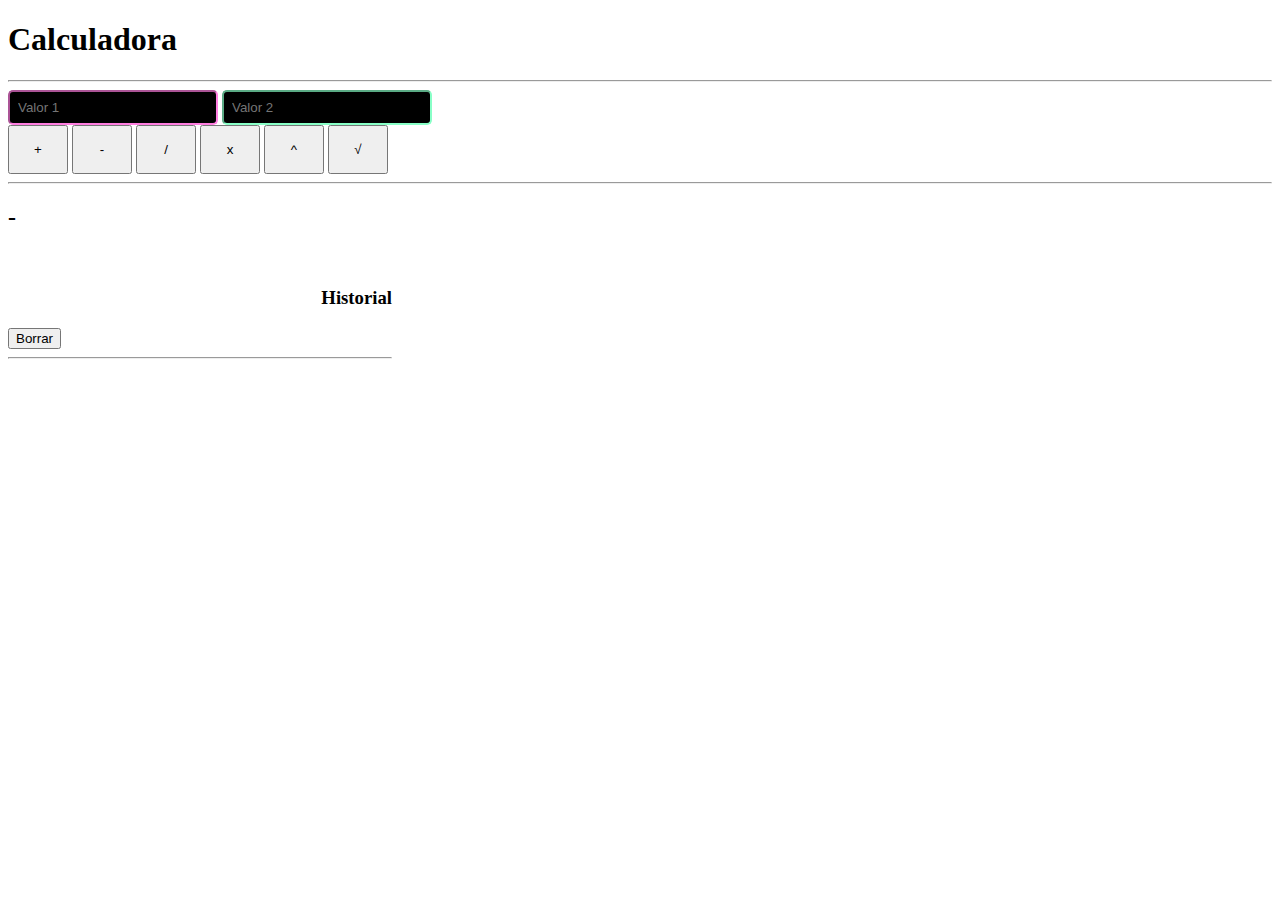
<file: index.html>
<!DOCTYPE html>
<html lang="en">
<head>
    <meta charset="UTF-8">
    <meta http-equiv="X-UA-Compatible" content="IE=edge">
    <meta name="viewport" content="width=device-width, initial-scale=1.0">
    <title>Calculadora Alexia</title>
    <link rel="stylesheet" href="style.css">
    <link href="https://cdn.jsdelivr.net/npm/bootstrap@5.1.3/dist/css/bootstrap.min.css" rel="stylesheet" integrity="sha384-1BmE4kWBq78iYhFldvKuhfTAU6auU8tT94WrHftjDbrCEXSU1oBoqyl2QvZ6jIW3" crossorigin="anonymous">
   
</head>
<body class="p-3 mb-2 bg-black text-info">  
    <div class="col">
        <div class="col-3"></div>
        <div class="col-3">
            <form Id= "formulario" class="position-absolute top-50 start-50 translate-middle">
            <h1>Calculadora</h1>
            <hr>
            <input type="text" Id="uno" placeholder="Valor 1"class="form-label input">
            <input type="text" id="dos" placeholder="Valor 2"class="form-label input2">
            <br>
            <button type="button" id="bsuma" class="btn btn-outline-primary btn-lg buttonsizes">+</button>
            <button type="button" id="bresta"class="btn btn-outline-success btn-lg buttonsizes">-</button>
            <button type="button" id="bdivision" class="btn btn-outline-warning btn-lg buttonsizes">/</button>
            <button type="button" id="bmultiplicacion"class="btn btn-outline-danger btn-lg buttonsizes">x</button>
            <button type="button" id="bpotencia"class="btn btn-outline-info btn-lg buttonsizes">^</button>
            <button type="button" id="braiz"class="btn btn-outline-light btn-lg buttonsizes">√</button>
            <br>
            <div class="d-grid gap-2">
             </div>
        <hr>
       <h2 id="resultado" class="resultado">-</h2>
       <br>
        <div class="card text-info bg-black mb-3" style="max-width: 24rem;">
            <h3>Historial </h3>
            <button id="btnBorrarHistorial" class="btn btn-outline-danger">Borrar</button>
            <hr>
            <div id="historial"></div>
            </div>
        </div>
    </div>   
    </div>

<script src="script.js"></script>
<script src="https://cdn.jsdelivr.net/npm/bootstrap@5.1.3/dist/js/bootstrap.bundle.min.js" integrity="sha384-ka7Sk0Gln4gmtz2MlQnikT1wXgYsOg+OMhuP+IlRH9sENBO0LRn5q+8nbTov4+1p" crossorigin="anonymous"></script>
</body>
</html>
</file>
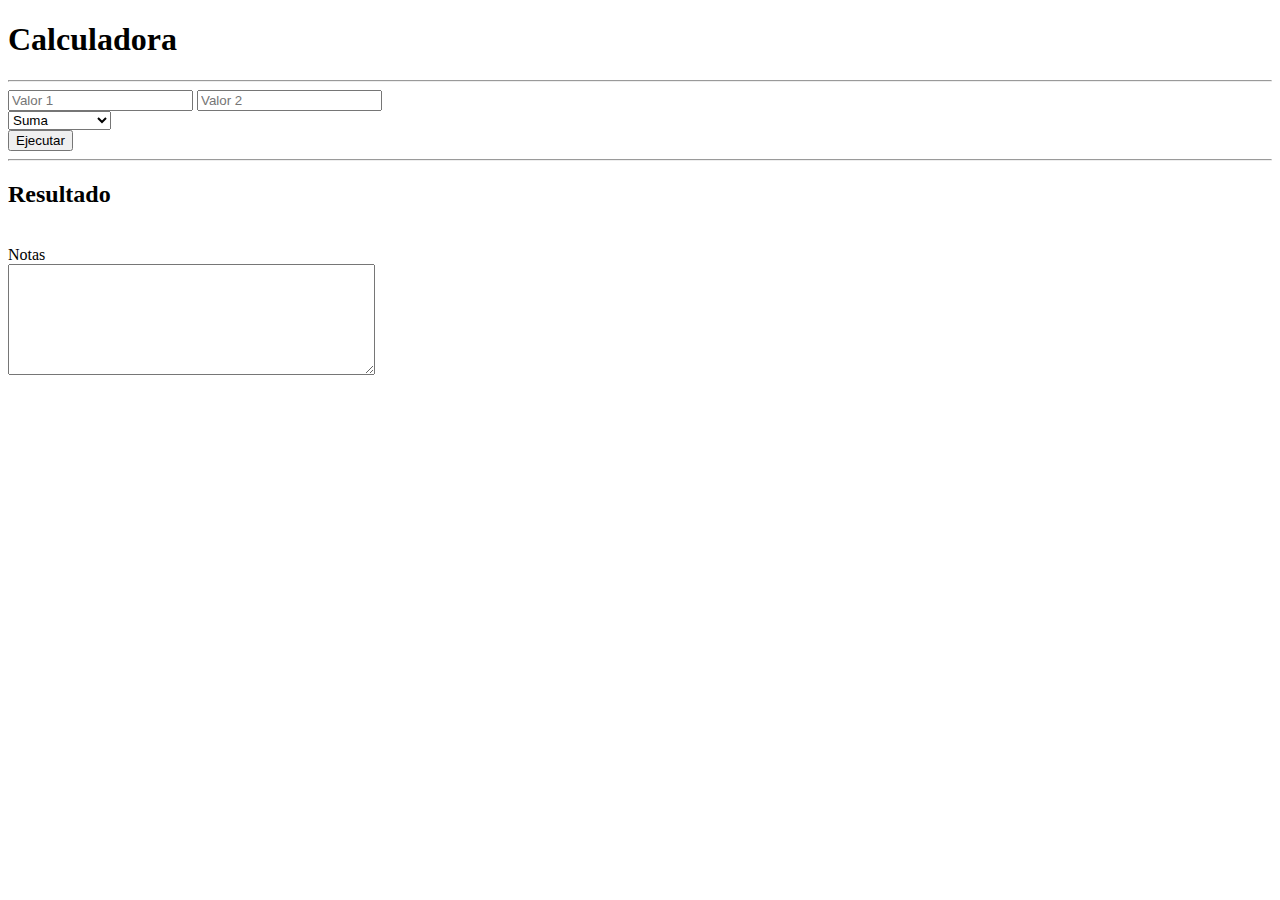
<file: calculadora/index.html>
<!DOCTYPE html>
<html lang="en">
<head>
    <meta charset="UTF-8">
    <meta http-equiv="X-UA-Compatible" content="IE=edge">
    <meta name="viewport" content="width=device-width, initial-scale=1.0">
    <title>Calculadora Alexia</title>
    <link rel="stylesheet" href="style.css">
    <link href="https://cdn.jsdelivr.net/npm/bootstrap@5.1.3/dist/css/bootstrap.min.css" rel="stylesheet" integrity="sha384-1BmE4kWBq78iYhFldvKuhfTAU6auU8tT94WrHftjDbrCEXSU1oBoqyl2QvZ6jIW3" crossorigin="anonymous">
   
</head>
<body class="p-3 mb-2 bg-dark text-warning ">  
    <div class="col">
        <div class="col-3"></div>
        <div class="col-3">
            <form Id= "formulario" class="position-absolute top-50 start-50 translate-middle">
            <h1>Calculadora</h1>
            <hr>
            <input type="text" Id="uno" placeholder="Valor 1"class="form-label">
            <input type="text" id="dos" placeholder="Valor 2" class="form-label">
            <br>
            <select id="operador"class="form-select">
                <option value="suma">Suma</option>
                <option value="resta">Resta</option>
                <option value="multiplicacion">Multiplicación</option>
                <option value="division">División</option>
                <option value="potencia">Potencia</option>
                <option value="raiz">Raíz</option>
            </select>
            <br>
            <div class="d-grid gap-2">
            <button type="submit" class="btn btn-outline-warning">Ejecutar</button>
        </div>
        <hr>
       <h2>Resultado</h2>
       <br>
        <div class="card text-dark bg-warning mb-3" style="max-width: 24rem;">
            <div class="card-header">Notas</div>
            <div class="card-body">
            <textarea name="Notas" rows="7" cols="43"></textarea>
            </div>
        </div>
    </div>   
    </div>


<script src="script.js"></script>
<script src="https://cdn.jsdelivr.net/npm/bootstrap@5.1.3/dist/js/bootstrap.bundle.min.js" integrity="sha384-ka7Sk0Gln4gmtz2MlQnikT1wXgYsOg+OMhuP+IlRH9sENBO0LRn5q+8nbTov4+1p" crossorigin="anonymous"></script>
</body>
</html>
</file>
<file: style.css>
.textobotonborrar{
    border-radius: 5px;
    background-color: black;
    border-color: red;
    color: red;

}
.buttonsizes{
    width: 60px;
    padding: 15px;
}

.input{
    background-color: black;
    padding: 8px;
    width: 190px;
    border-color: #FF7EE0;
    border-radius: 5px;
   }
.input2{
    background-color: black;
    padding: 8px;
    width: 190px;
    border-color: #88FFC7;
    border-radius: 5px;
}
h3{
    text-align: right ;
}
</file>
<file: calculadora/style.css>

</file>
